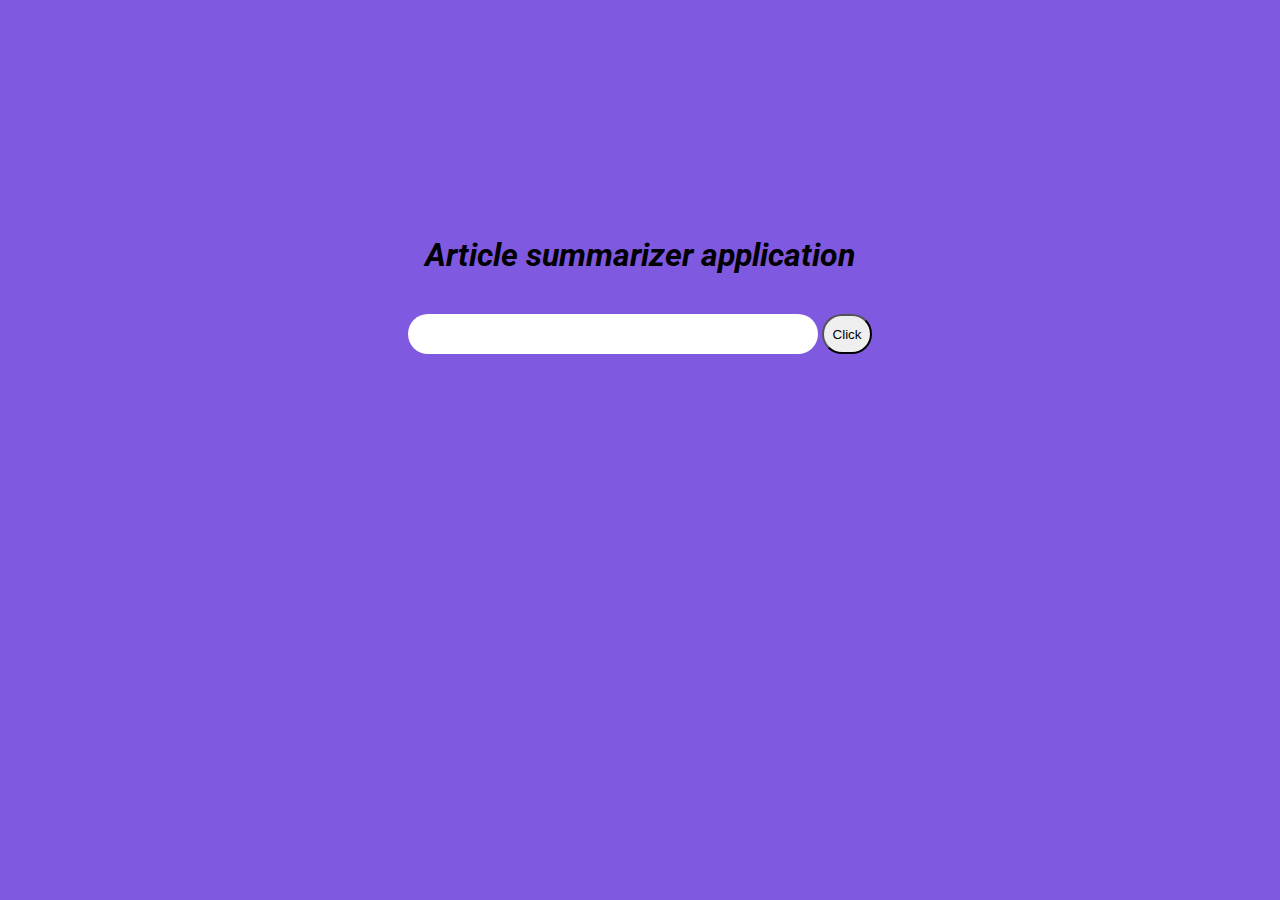
<file: Article_summarizer/index.html>
<!DOCTYPE html>
<html lang="en">
<head>
    <meta charset="UTF-8">
    <meta name="viewport" content="width=device-widthindex.html, initial-scale=1.0">
    <link rel="preconnect" href="https://fonts.googleapis.com">
<link rel="preconnect" href="https://fonts.gstatic.com" crossorigin>
<link href="https://fonts.googleapis.com/css2?family=Roboto:ital,wght@0,100;0,300;0,400;0,500;0,700;0,900;1,100;1,300;1,400;1,500;1,700;1,900&display=swap" rel="stylesheet">
    <link rel="stylesheet" href="style.css">
    <title>Article summarizer using rapid api</title>
</head>
<body class="roboto-thin-italic">
    <div class="container" >
        <h2 class="heading">
                Article summarizer application
        </h2>
        <div>
            <input type="url" id="url">
            <button class="btn">Click</button>
        </div>
        <div class="summarize-article">
            <p class="summary"></p>

        </div>
    </div>

    <script src="./script.js"></script>
</body>
</html>
<!--npx tailwindcss -i ./src/input.css -o ./src/output.css --watch -->
</file>
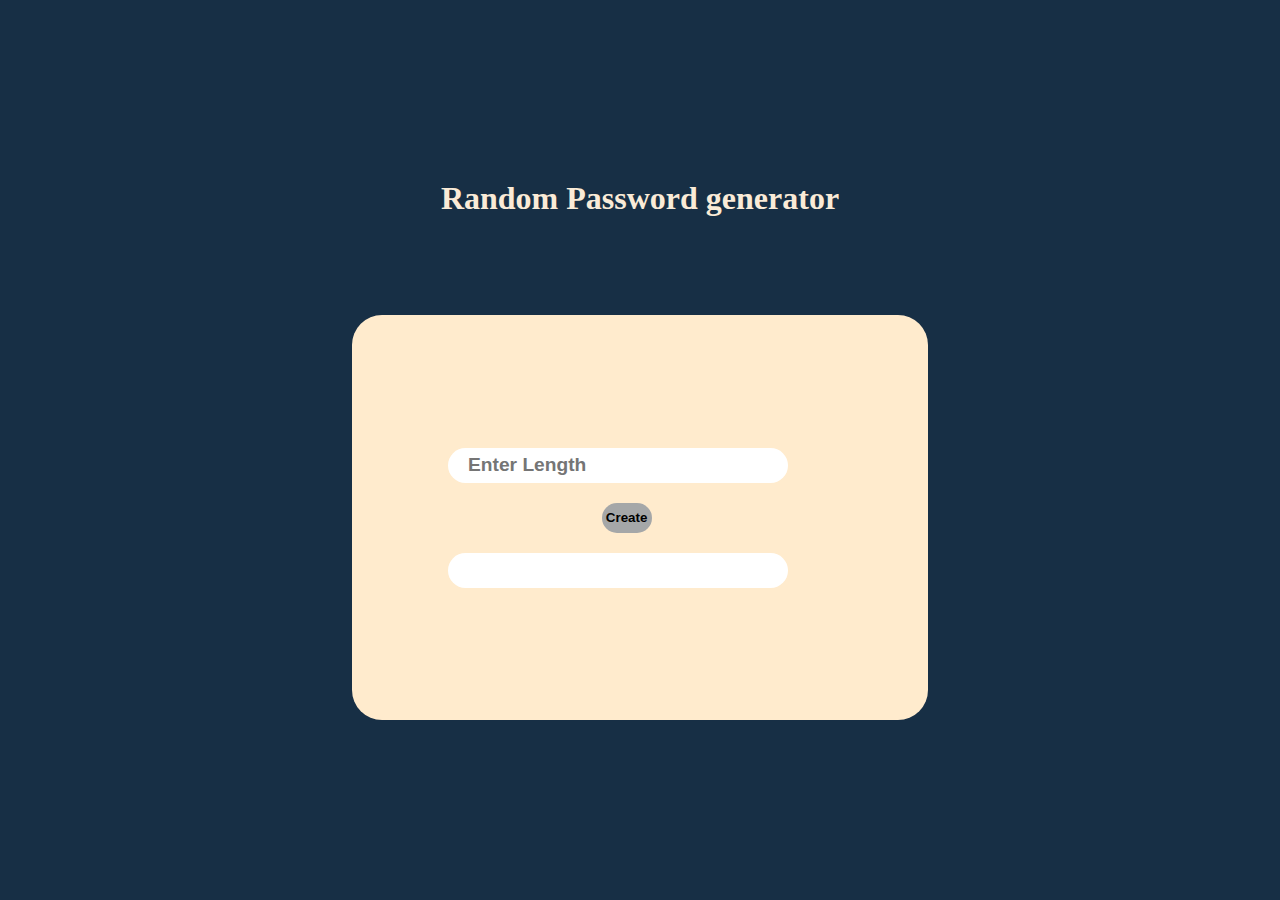
<file: password_generator/index.html>
<!DOCTYPE html>
<html lang="en">

<head>
    <meta charset="UTF-8">
    <meta name="viewport" content="width=device-width, initial-scale=1.0">
    <link rel="stylesheet" href="./style.css">
    <title>Document</title>
</head>

<body>
    <div class="container">

        <h1 class="head">Random Password generator</h1>

        <div class="generator">

            <div class="digits">
                <input type="number"  class="length" placeholder="Enter Length">
                <button class="btn">Create</button>
                <p class="password">

                </p>
            </div>

        </div>
    </div>
</body>
<script src="./script.js"></script>

</html>
</file>
<file: Article_summarizer/style.css>
*{
    padding: 0;
    margin: 0;
}

.container{
    height: 100vh;
    width: 100vw;
    background-color: rgb(127, 89, 224);
    display: flex;
    align-items: center;
    justify-content: center;
    flex-direction: column;
    row-gap: 10px;
}
.summarize-article{
    height: 300px;
    width: 600px;
    /* border: 1px solid black; */
    overflow-x: hidden;
}
.heading{
    margin-bottom: 30px;
    font-size: xx-large;
}

.summary{
  padding: 2%;
    font-size: 15px;
    text-align: justify;
    font-size:medium;
}


.btn{
    height: 40px;
    width: 50px;
    border-radius: 30px;
}
:hover.btn{
  background-color: black;
  color: white;

}

#url{
  padding-left: 10px;
  height: 40px;
  width: 400px;
  border:none;
  outline: none;
  border-radius: 30px;

}




.roboto-thin {
    font-family: "Roboto", sans-serif;
    font-weight: 100;
    font-style: normal;
  }
  
  .roboto-light {
    font-family: "Roboto", sans-serif;
    font-weight: 300;
    font-style: normal;
  }
  
  .roboto-regular {
    font-family: "Roboto", sans-serif;
    font-weight: 400;
    font-style: normal;
  }
  
  .roboto-medium {
    font-family: "Roboto", sans-serif;
    font-weight: 500;
    font-style: normal;
  }
  
  .roboto-bold {
    font-family: "Roboto", sans-serif;
    font-weight: 700;
    font-style: normal;
  }
  
  .roboto-black {
    font-family: "Roboto", sans-serif;
    font-weight: 900;
    font-style: normal;
  }
  
  .roboto-thin-italic {
    font-family: "Roboto", sans-serif;
    font-weight: 100;
    font-style: italic;
  }
  
  .roboto-light-italic {
    font-family: "Roboto", sans-serif;
    font-weight: 300;
    font-style: italic;
  }
  
  .roboto-regular-italic {
    font-family: "Roboto", sans-serif;
    font-weight: 400;
    font-style: italic;
  }
  
  .roboto-medium-italic {
    font-family: "Roboto", sans-serif;
    font-weight: 500;
    font-style: italic;
  }
  
  .roboto-bold-italic {
    font-family: "Roboto", sans-serif;
    font-weight: 700;
    font-style: italic;
  }
  
  .roboto-black-italic {
    font-family: "Roboto", sans-serif;
    font-weight: 900;
    font-style: italic;
  }
</file>
<file: password_generator/style.css>
*{
    padding: 0;
    margin: 0;
}

.container{
    height: 100vh;
    width: 100vw;
    background-color: rgb(23, 47, 69);
    display: flex;
    flex-direction: column;
    justify-content: center;
    align-items: center;
}
.head{
    height: 15vh;
    color: antiquewhite;
    padding-bottom: 0%;
}

.generator{
    height: 45vh;
    width: 45vw;
    background-color: blanchedalmond;
    border-radius: 30px; 
    display: flex;
    flex-direction: column;
    justify-content: center;
    align-items: center;
}

.digits{
    height: 20vh;
    width: 30vw;
    display: flex;
    justify-content:space-evenly ;
    flex-direction: column;
}

.length{
    padding-left: 20px;
    height: 35px;
    width: 25vw;
    font-weight: bolder;
    color: rgb(10, 5, 5);
    border-radius: 20px;
    font-size: larger;
    border: none;

}
.btn{
    font-weight: 700;
    margin-left: 12vw;
    height: 30px;
    width: 50px;
    border-radius: 20px;
    background-color: rgb(165, 167, 168);
    border: none;
}
.password{
    padding-left: 20px;
    height: 35px;
    width: 25vw;
    font-weight: bolder;
    color: rgb(0, 0, 0);
    background-color: white;
    border-radius: 20px;
    font-size: larger;
}
</file>
